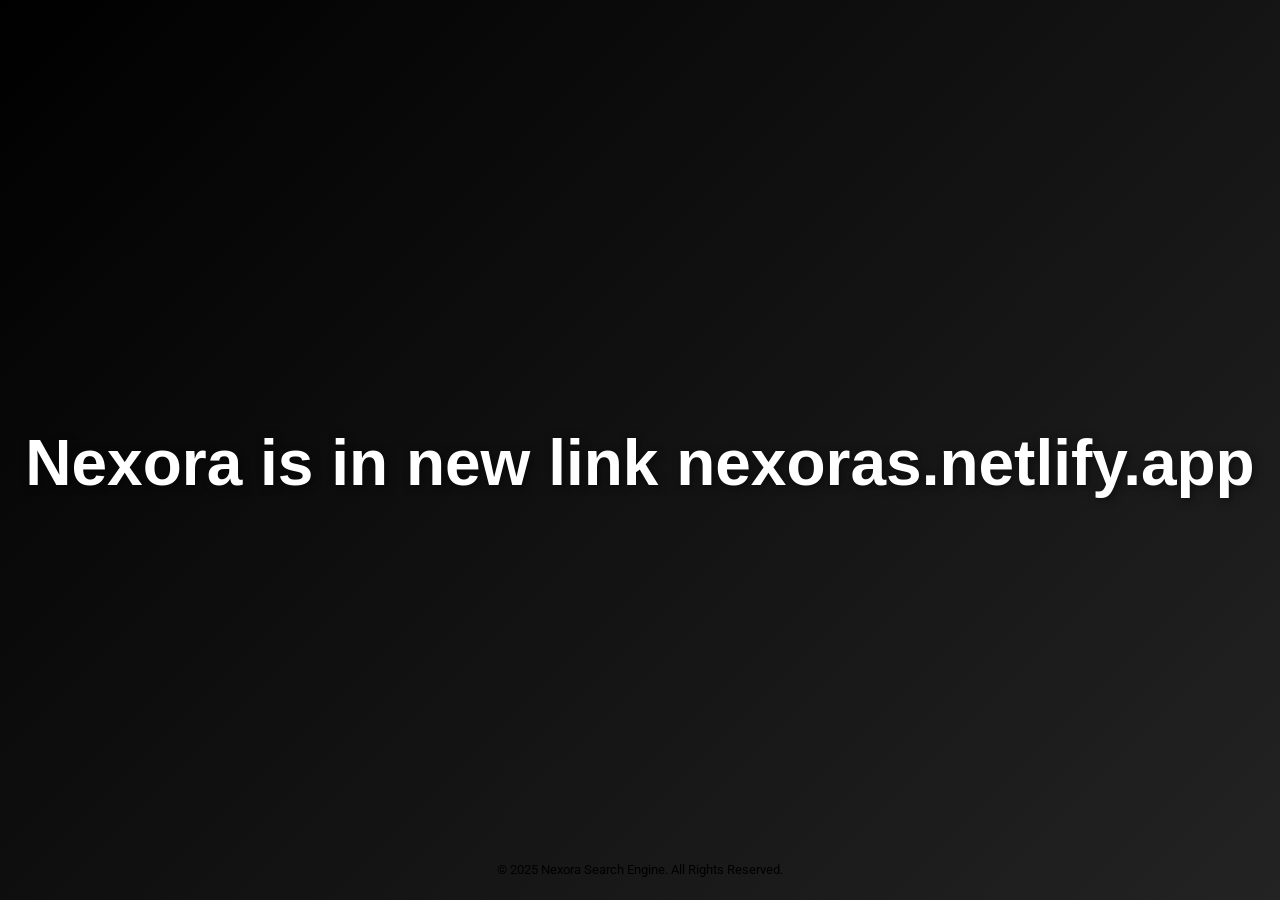
<file: index.html>
<!DOCTYPE html>
<html lang="en">
<head>
    <meta charset="UTF-8">
    <meta name="viewport" content="width=device-width, initial-scale=1.0">
    <title>Nexora</title>
    <link rel="icon" type="image/png" href="favicon.png">
    <link href="https://fonts.googleapis.com/css2?family=Roboto:wght@400;700&display=swap" rel="stylesheet">
    <style>
        body {
            margin: 0;
            padding: 0;
            height: 100vh;
            display: flex;
            flex-direction: column;
            justify-content: center;
            align-items: center;
            background: linear-gradient(135deg, #000000, #232324, #414040);
            background-size: 200% 200%;
            animation: gradientBG 8s ease infinite;
            font-family: 'Arial', sans-serif;
            overflow: hidden;
        }

        @keyframes gradientBG {
            0% { background-position: 0% 50%; }
            50% { background-position: 100% 50%; }
            100% { background-position: 0% 50%; }
        }

        .search-container {
            text-align: center;
            color: white;
            background: transparent !important;
            animation: spinning02341 5s ease-out;
        }

        .search-container h1 {
            font-size: 4rem;
            margin-bottom: 16px;
            text-shadow: 2px 2px 8px rgba(0, 0, 0, 0.5);
        }

        footer {
            position: absolute;
            bottom: 10px;
            color: rgb(0, 0, 0);
            font-size: 0.8rem;
            text-align: center;
            font-family: 'Roboto', sans-serif;
            animation: loadAnimation 5s ease-out 1 forwards;
        }
    </style>
</head>
<body>
    <div class="search-container">
        <h1>Nexora is in new link nexoras.netlify.app</h1>
    </div>

    <footer>
        <p>&copy; 2025 Nexora Search Engine. All Rights Reserved.</p>
    </footer>
</body>
</html>
</file>
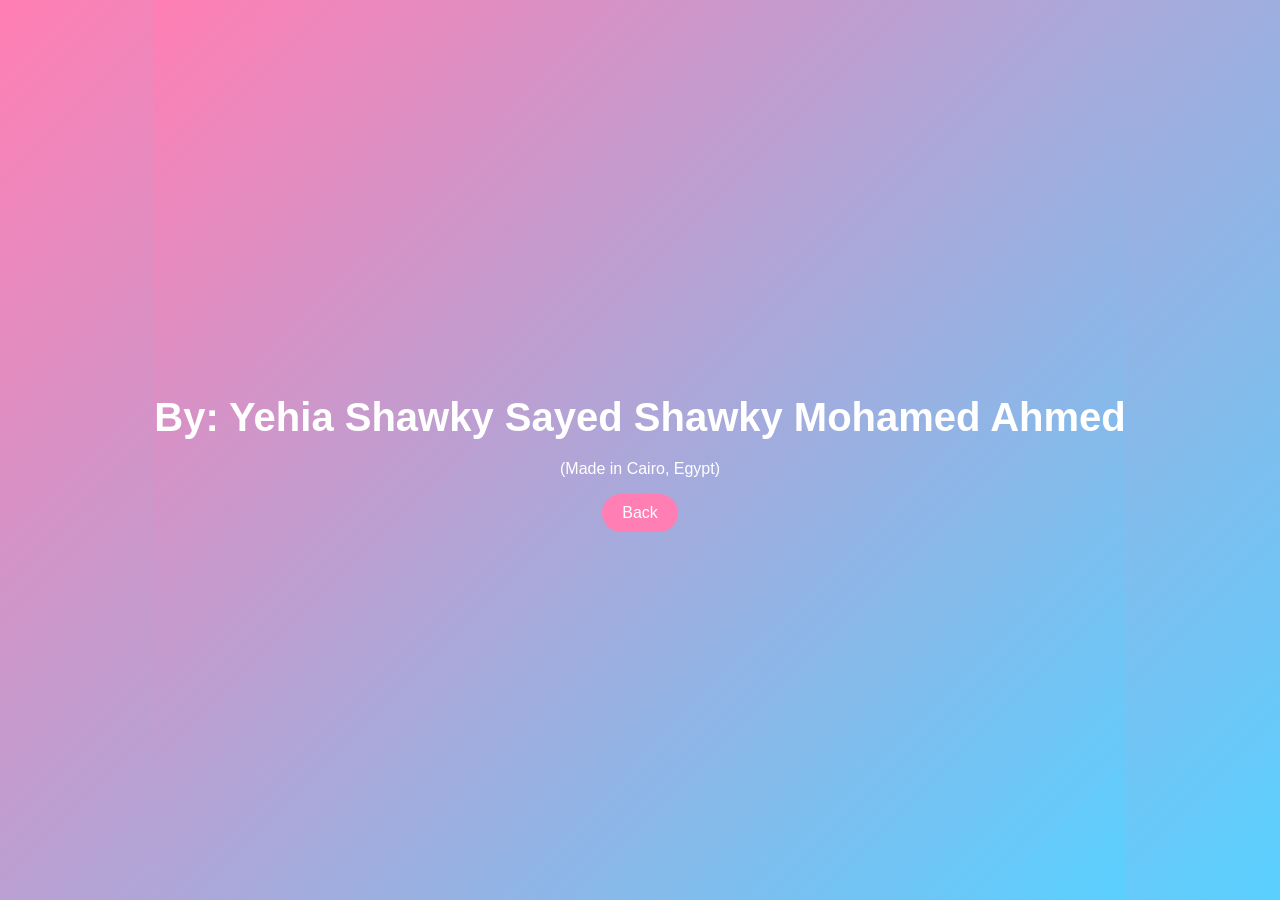
<file: about.html>
<!DOCTYPE html>
<html lang="en">
<head>
    <meta charset="UTF-8">
    <meta name="viewport" content="width=device-width, initial-scale=1.0">
    <title>About</title>
    <style>
        body, html {
            margin: 0;
            padding: 0;
            font-family: 'Arial', sans-serif;
            background: linear-gradient(135deg, #ff7eb3, #59d0ff);
            color: white;
            height: 100%;
            display: flex;
            justify-content: center;
            align-items: center;
        }

        .about-container {
            text-align: center;
        }

        .about-container h1 {
            font-size: 2.5rem;
            margin-bottom: 20px;
        }

        .back-btn {
            background-color: #ff7eb3;
            color: white;
            padding: 10px 20px;
            font-size: 1rem;
            border: none;
            border-radius: 25px;
            cursor: pointer;
            transition: transform 0.2s;
        }

        .back-btn:hover {
            transform: scale(1.1);
        }
    </style>
</head>
<body>
    <div class="about-container">
        <h1>By: Yehia Shawky Sayed Shawky Mohamed Ahmed</h1>
        <p>(Made in Cairo, Egypt)</p>
        <button class="back-btn" onclick="window.history.back()">Back</button>
    </div>
</body>
</html>
</file>
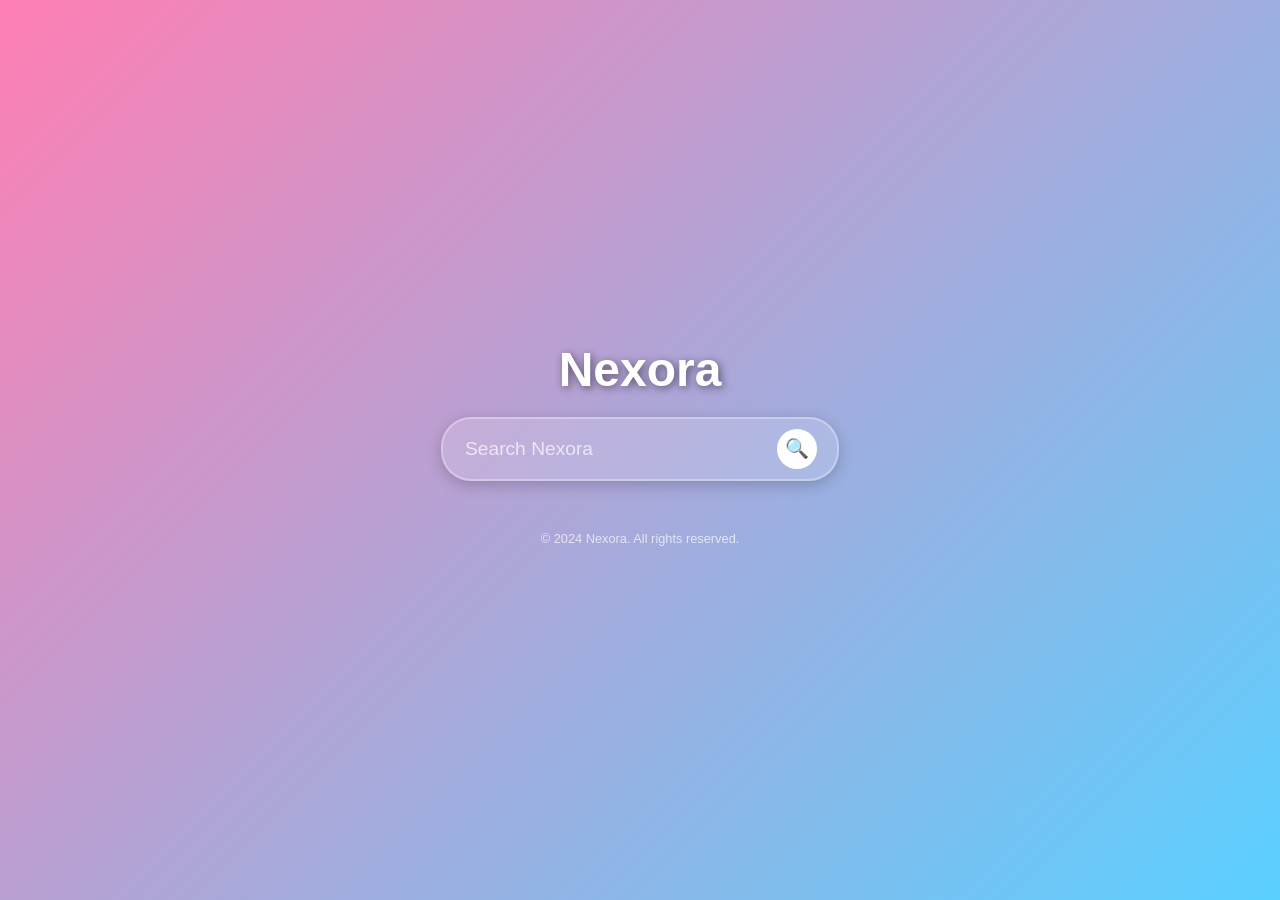
<file: Nexora.html>
<!DOCTYPE html>
<html lang="en">
<head>
    <meta charset="UTF-8">
    <meta name="viewport" content="width=device-width, initial-scale=1.0">
    <title>Nexora</title>
    <style>
        /* General Reset */
        body, html {
            margin: 0;
            padding: 0;
            font-family: 'Arial', sans-serif;
            background: linear-gradient(135deg, #ff7eb3, #59d0ff);
            color: #fff;
            height: 100%;
        }

        /* Container */
        .container {
            display: flex;
            flex-direction: column;
            justify-content: center;
            align-items: center;
            height: 100%;
            text-align: center;
        }

        /* Header */
        header {
            margin-bottom: 20px;
        }

        header img {
            width: 120px; /* Adjust size as needed */
            height: auto;
            margin-bottom: 10px;
        }

        header h1 {
            font-size: 3rem;
            margin: 0;
            text-shadow: 2px 2px 8px rgba(0, 0, 0, 0.5);
        }

        /* Search Box */
        .search-box {
            display: flex;
            justify-content: center;
            align-items: center;
            background: rgba(255, 255, 255, 0.15);
            border: 2px solid rgba(255, 255, 255, 0.3);
            border-radius: 30px;
            padding: 10px 20px;
            box-shadow: 0px 4px 15px rgba(0, 0, 0, 0.2);
        }

        .search-box input {
            border: none;
            outline: none;
            background: transparent;
            color: #fff;
            font-size: 1.2rem;
            width: 300px;
            margin-right: 10px;
        }

        .search-box input::placeholder {
            color: rgba(255, 255, 255, 0.7);
        }

        .search-box button {
            background: #fff;
            color: #ff7eb3;
            font-size: 1.2rem;
            border: none;
            border-radius: 50%;
            width: 40px;
            height: 40px;
            cursor: pointer;
            transition: transform 0.2s;
        }

        .search-box button:hover {
            transform: scale(1.1);
        }

        /* Footer */
        footer p {
            margin-top: 50px;
            font-size: 0.8rem;
            opacity: 0.7;
        }
    </style>
</head>
<body>
    <div class="container">
        <header>
            <!-- Add the Nexora logo here -->
            <h1>Nexora</h1>
        </header>
        <main>
            <div class="search-box">
                <input type="text" placeholder="Search Nexora" id="search-input">
                <button id="search-btn">🔍</button>
            </div>
        </main>
        <footer>
            <p>&copy; 2024 Nexora. All rights reserved.</p>
        </footer>
    </div>

    <script>
        // JavaScript to handle the search functionality
        document.getElementById('search-btn').addEventListener('click', function () {
            const query = document.getElementById('search-input').value;
            if (query) {
                // Replace with your search engine's URL or API
                window.location.href = `https://www.google.com/search?q=${encodeURIComponent(query)}`;
            }
        });

        document.getElementById('search-input').addEventListener('keydown', function (event) {
            if (event.key === 'Enter') {
                document.getElementById('search-btn').click();
            }
        });
    </script>
</body>
</html>
</file>
